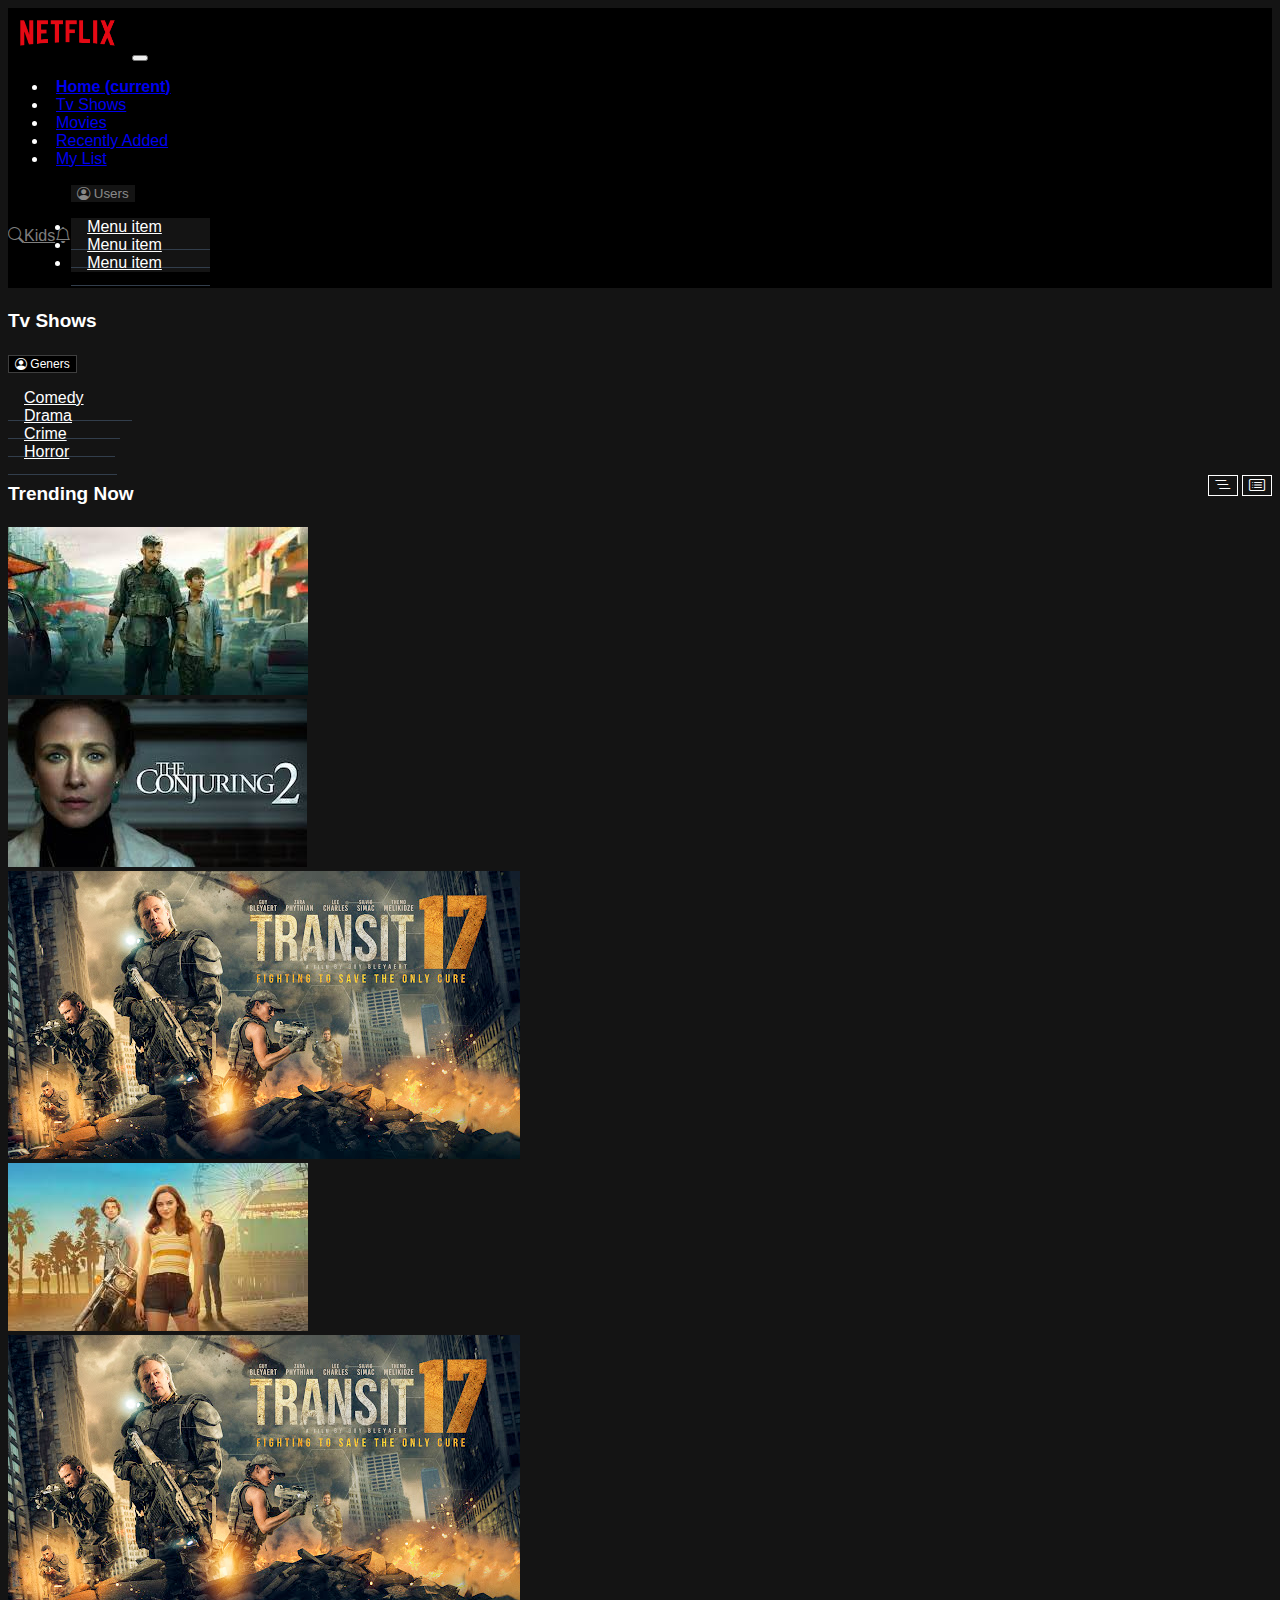
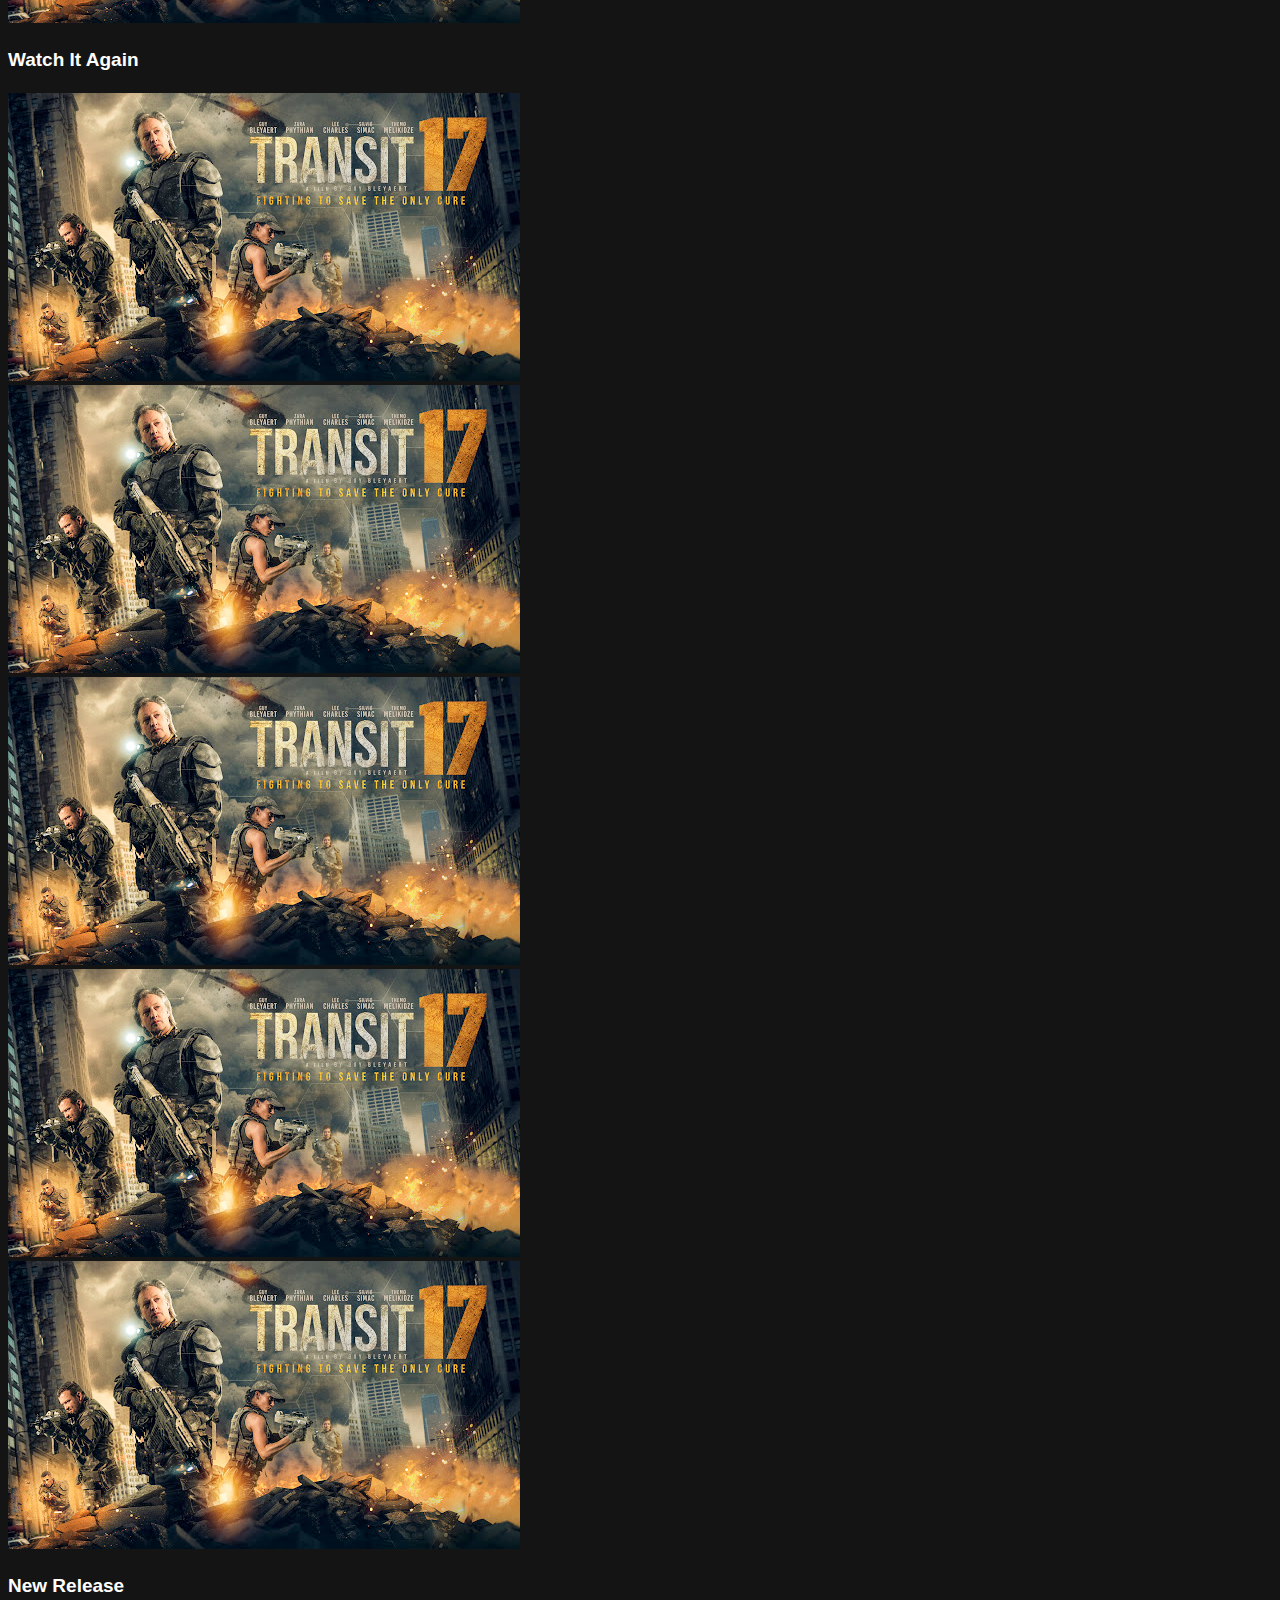
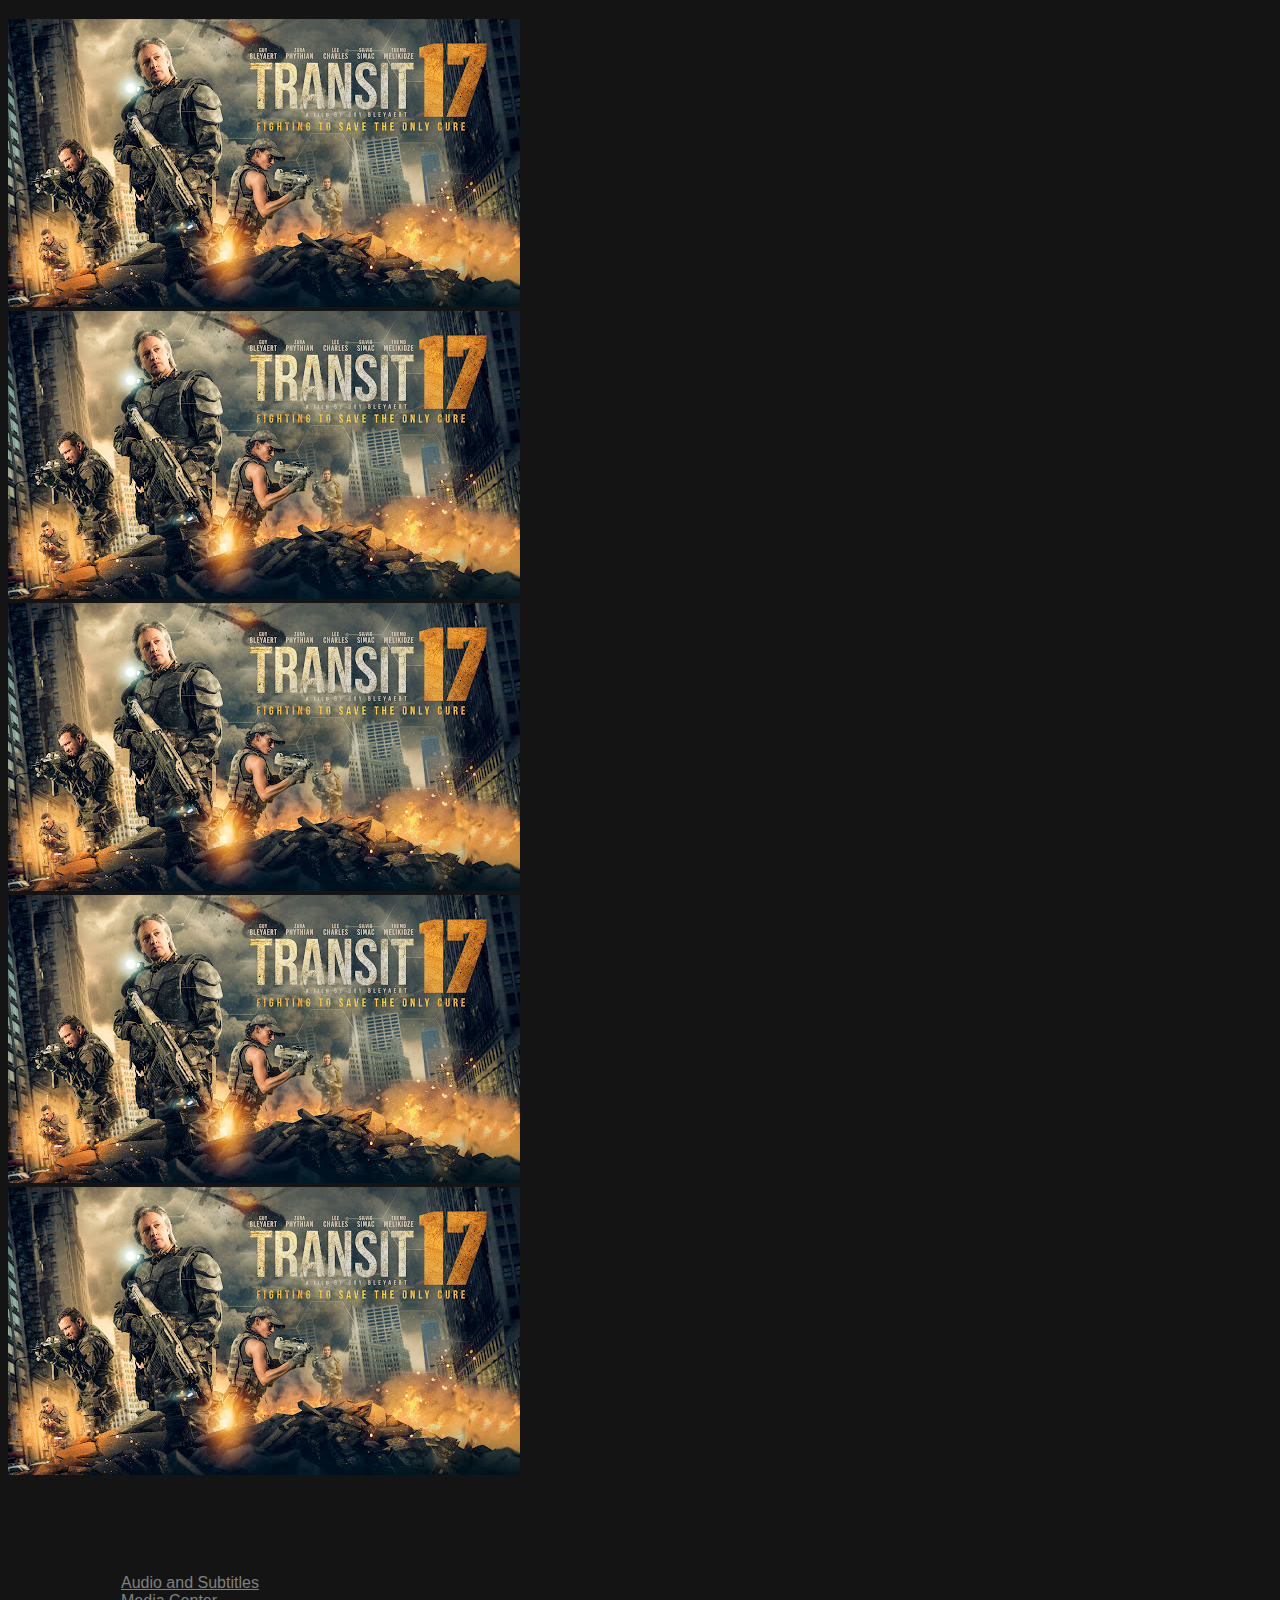
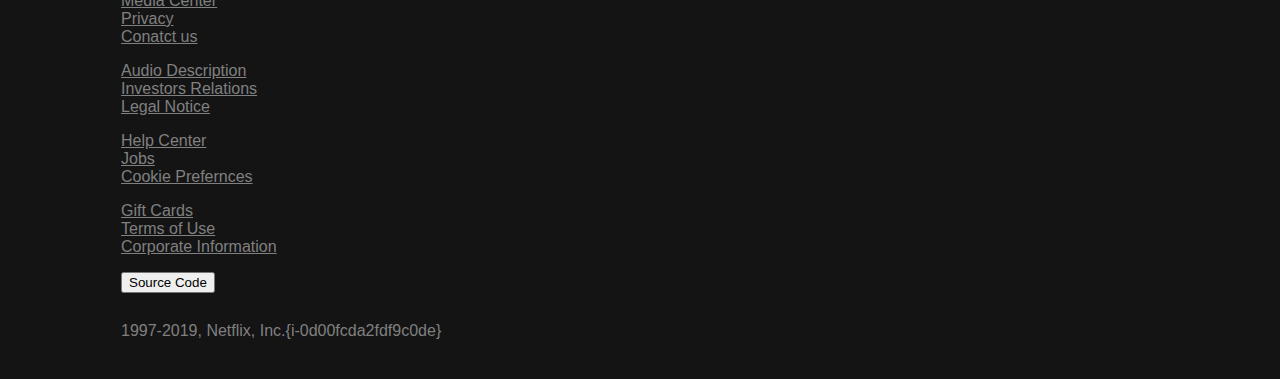
<file: index.html>
<!DOCTYPE html>
<html lang="en">
  <head>
    <meta charset="UTF-8" />
    <meta http-equiv="X-UA-Compatible" content="IE=edge" />
    <meta name="viewport" content="width=device-width, initial-scale=1.0">
    <!--Bootstrap CSS-->
    <link
      rel="stylesheet"
      href="https://cdn.jsdelivr.net/npm/bootstrap@4.6.0/dist/css/bootstrap.min.css"
      integrity="sha384-B0vP5xmATw1+K9KRQjQERJvTumQW0nPEzvF6L/Z6nronJ3oUOFUFpCjEUQouq2+l"
      crossorigin="anonymous"
    />
    <link
      rel="stylesheet"
      href="https://use.fontawesome.com/releases/v5.7.0/css/all.css"
      integrity="sha384-lZN37f5QGtY3VHgisS14W3ExzMWZxybE1SJSEsQp9S+oqd12jhcu+A56Ebc1zFSJ"
      crossorigin="anonymous"
    />
    <link
      rel="stylesheet"
      href="https://cdn.jsdelivr.net/npm/bootstrap-icons@1.5.0/font/bootstrap-icons.css"
    />
    <title>Netflix-Clone</title>
    <link rel="stylesheet" href="style.css" />
    <script
      src="https://cdn.jsdelivr.net/npm/bootstrap@5.0.2/dist/js/bootstrap.bundle.min.js"
      integrity="sha384-MrcW6ZMFYlzcLA8Nl+NtUVF0sA7MsXsP1UyJoMp4YLEuNSfAP+JcXn/tWtIaxVXM"
      crossorigin="anonymous"
    ></script>
  </head>
  <body>
    <!--Navigation Bar Start-->

    <nav class="navbar navbar-expand-lg navbar-dark netflix-nav-dark px-lg-5">
      <!--logo-->
      <a class="navbar-brand" href="#"
        ><img src="images/Netflix_Logo_RGB.png" height="50"
      /></a>
      <button
        class="navbar-toggler"
        type="button"
        data-toggle="collapse"
        data-target="#navbarSupportedContent"
        aria-controls="navbarSupportedContent"
        aria-expanded="false"
        aria-label="Toggle navigation"
      >
        <span class="navbar-toggler-icon"></span>
      </button>
      <!-- menu-->
      <div class="collapse navbar-collapse" id="navbarSupportedContent">
        <ul class="navbar-nav mr-auto">
          <li class="nav-item active">
            <a class="nav-link" href="#"
              >Home <span class="sr-only">(current)</span></a
            >
          </li>
          <li class="nav-item">
            <a class="nav-link" href="#">Tv Shows</a>
          </li>
          <li class="nav-item">
            <a class="nav-link" href="#">Movies</a>
          </li>
          <li class="nav-item">
            <a class="nav-link" href="#">Recently Added</a>
          </li>
          <li class="nav-item">
            <a class="nav-link" href="#">My List</a>
          </li>
        </ul>
        <div class="right-side-menu">
          <a class="nav-link" href="#"> <i class="bi bi-search"></i></a>
          <a class="nav-link" href="#">Kids</a>
          <a class="nav-link" href="#"><i class="bi bi-bell"></i></a>
          <div class="btn-group">
            <button
              class="user-class btn btn-secondary dropdown-toggle"
              type="button"
              id="dropdownMenuButton"
              data-bs-toggle="dropdown"
              aria-expanded="false"
            >
              <i class="bi bi-person-circle mr-1"></i> Users
            </button>
            <ul class="dropdown-menu" aria-labelledby="dropdownMenuButton">
              <li><a class="dropdown-item" href="#">Menu item</a></li>
              <li><a class="dropdown-item" href="#">Menu item</a></li>
              <li><a class="dropdown-item" href="#">Menu item</a></li>
            </ul>
          </div>
        </div>
      </div>
    </nav>

    <!--Navigation Bar End-->

    <!--Tv shows-->
    <div class="tvshows container-fluid mt-4 pl-lg-5">
      <div class="row">
        <div class="col-sm-6 col-md-8">
          <div class="btn-group">
            <h3 class="section-title-netfix">Tv Shows</h3>
            <button
              class="user-class btn btn-secondary dropdown-toggle"
              type="button"
              id="dropdownMenuButton"
              data-bs-toggle="dropdown"
              aria-expanded="false"
            >
              <i class="bi bi-person-circle mr-3"></i> Geners
            </button>
            <ul class="dropdown-menu" aria-labelledby="dropdownMenuButton">
              <li><a class="dropdown-item" href="#">Comedy</a></li>
              <li><a class="dropdown-item" href="#">Drama</a></li>
              <li><a class="dropdown-item" href="#">Crime</a></li>
              <li><a class="dropdown-item" href="#">Horror</a></li>
            </ul>
          </div>
        </div>
        <div class="col-6 col-md-4">
          <div class="icons-right">
            <i class="bi bi-list-nested ml-20"></i>
            <i class="bi bi-card-list"></i>
          </div>
        </div>
      </div>
    </div>
    <!--Tv Shows End Here-->

    <!--Trending Section Start-->
    <div class="container-fluid mt-4 pl-lg-5">
      <h3 class="section-title-netfix">Trending Now</h3>
      <div
        class="
          row
          mx-n1
          row-cols-1 row-cols-sm-2 row-cols-md-4 row-cols-lg-5
          mb-4
        "
      >
        <div class="col px-1 ">
          <a href="#"> <img
            src="images/Movie-1.jfif"
            alt="movie image 1"
            class="w-100 img-fluid mb-2 mb-lg-0 rounded"
          />
          <img
          class="prime-badge"
          src="images/Netflix_Symbol_RGB.png"
          height="50"
        />
        </a>
         <!--<div class="hover-image">
            <h6>Movie Title</h6>
            <p>Lorem ipsum dolor sit amet consectetur, adipisicing elit. Recusandae, alias.</p>
          </div>-->
        </div>
        <div class="col px-1">
          <img
            src="images/Movie-3.jfif"
            alt="movie image 2"
            class="w-100 img-fluid mb-2 mb-lg-0 rounded"
          /><img
            class="prime-badge"
            src="images/Netflix_Symbol_RGB.png"
            height="50"
          />
        </div>
        <div class="col px-1">
          <img
            src="images/unnamed.jpg"
            alt="movie image 3"
            class="w-100 img-fluid mb-2 mb-lg-0 rounded"
          /><img
            class="prime-badge"
            src="images/Netflix_Symbol_RGB.png"
            height="50"
          />
        </div>
        <div class="col px-1">
          <img
            src="images/Movie-2.jfif"
            alt="movie image 4"
            class="w-100 img-fluid mb-2 mb-lg-0 rounded"
          /><img
            class="prime-badge"
            src="images/Netflix_Symbol_RGB.png"
            height="50"
          />
        </div>
        <div class="col px-1 d-md-none d-lg-block">
          <img
            src="images/unnamed.jpg"
            alt="movie image 4"
            class="w-100 img-fluid mb-2 mb-lg-0 rounded"
          /><img
            class="prime-badge"
            src="images/Netflix_Symbol_RGB.png"
            height="50"
          />
        </div>
      </div>
      <!--Trending section End-->
      <!--Watch It Again-->
      <h3 class="section-title-netfix">Watch It Again</h3>
      <div
        class="
          row
          mx-n1
          row-cols-1 row-cols-sm-2 row-cols-md-4 row-cols-lg-5
          mb-4
        "
      >
        <div class="col px-1">
          <img
            src="images/unnamed.jpg"
            alt="movie image 1"
            class="w-100 img-fluid mb-2 mb-lg-0 rounded"
          /><img
            class="prime-badge"
            src="images/Netflix_Symbol_RGB.png"
            height="50"
          />
        </div>
        <div class="col px-1">
          <img
            src="images/unnamed.jpg"
            alt="movie image 2"
            class="w-100 img-fluid mb-2 mb-lg-0 rounded"
          /><img
            class="prime-badge"
            src="images/Netflix_Symbol_RGB.png"
            height="50"
          />
        </div>
        <div class="col px-1">
          <img
            src="images/unnamed.jpg"
            alt="movie image 3"
            class="w-100 img-fluid mb-2 mb-lg-0 rounded"
          /><img
            class="prime-badge"
            src="images/Netflix_Symbol_RGB.png"
            height="50"
          />
        </div>
        <div class="col px-1">
          <img
            src="images/unnamed.jpg"
            alt="movie image 4"
            class="w-100 img-fluid mb-2 mb-lg-0 rounded"
          /><img
            class="prime-badge"
            src="images/Netflix_Symbol_RGB.png"
            height="50"
          />
        </div>
        <div class="col px-1 d-md-none d-lg-block">
          <img
            src="images/unnamed.jpg"
            alt="movie image 4"
            class="w-100 img-fluid mb-2 mb-lg-0 rounded"
          /><img
            class="prime-badge"
            src="images/Netflix_Symbol_RGB.png"
            height="50"
          />
        </div>
      </div>
      <!--Watch It again End-->
      <!--Section Start-->
      <h3 class="section-title-netfix">New Release</h3>
      <div
        class="
          row
          mx-n1
          row-cols-1 row-cols-sm-2 row-cols-md-4 row-cols-lg-5
          mb-4
        "
      >
        <div class="col px-1">
          <img
            src="images/unnamed.jpg"
            alt="movie image 1"
            class="w-100 img-fluid mb-2 mb-lg-0 rounded"
          /><img
            class="prime-badge"
            src="images/Netflix_Symbol_RGB.png"
            height="50"
          />
        </div>
        <div class="col px-1">
          <img
            src="images/unnamed.jpg"
            alt="movie image 2"
            class="w-100 img-fluid mb-2 mb-lg-0 rounded"
          /><img
            class="prime-badge"
            src="images/Netflix_Symbol_RGB.png"
            height="50"
          />
        </div>
        <div class="col px-1">
          <img
            src="images/unnamed.jpg"
            alt="movie image 3"
            class="w-100 img-fluid mb-2 mb-lg-0 rounded"
          /><img
            class="prime-badge"
            src="images/Netflix_Symbol_RGB.png"
            height="50"
          />
        </div>
        <div class="col px-1">
          <img
            src="images/unnamed.jpg"
            alt="movie image 4"
            class="w-100 img-fluid mb-2 mb-lg-0 rounded"
          /><img
            class="prime-badge"
            src="images/Netflix_Symbol_RGB.png"
            height="50"
          />
        </div>
        <div class="col px-1 d-md-none d-lg-block">
          <img
            src="images/unnamed.jpg"
            alt="movie image 4"
            class="w-100 img-fluid mb-2 mb-lg-0 rounded"
          /><img
            class="prime-badge"
            src="images/Netflix_Symbol_RGB.png"
            height="50"
          />
        </div>
      </div>
    </div>

    <!--section End-->
    <!--footer Section Start-->

    <footer>
      <div class="container-fluid mt-4">
        <!--Logo-->
        <div class="row">
          <div class="col-9">
            <div class="logos">
              <i class="fab fa-facebook-square"></i>
              <i class="fab fa-instagram-square"></i>
              <i class="fab fa-twitter-square"></i>
              <i class="fab fa-youtube"></i>
            </div>
          </div>
        </div>
        <!--1st column-->
        <div class="row">
          <div class="col">
            <div class="sub-links">
              <ul>
                <li><a href="#">Audio and Subtitles</a></li>
                <li><a href="#">Media Center</a></li>
                <li><a href="#">Privacy</a></li>
                <li><a href="#">Conatct us</a></li>
              </ul>
            </div>
          </div>
           <!--2nd column-->
          <div class="col">
            <div class="sub-links">
              <ul>
                <li><a href="#">Audio Description</a></li>
                <li><a href="#">Investors Relations</a></li>
                <li><a href="#">Legal Notice</a></li>
              </ul>
            </div>
          </div>
           <!--3rd column-->
          <div class="col">
            <div class="sub-links">
              <ul>
                <li><a href="#">Help Center</a></li>
                <li><a href="#">Jobs</a></li>
                <li><a href="#">Cookie Prefernces</a></li>
              </ul>
            </div>
          </div>
           <!--4th column-->
          <div class="col">
            <div class="sub-links">
              <ul>
                <li><a href="#">Gift Cards</a></li>
                <li><a href="#">Terms of Use</a></li>
                <li><a href="#">Corporate Information</a></li>
              </ul>
            </div>
          </div>
        </div>
        <div class="row">
          <div class="col-9 copyright">
            <button type="button" class="btn btn-outline-secondary">Source Code</button>
            <br>
            <p><i class="far fa-copyright"></i>1997-2019, Netflix, Inc.{i-0d00fcda2fdf9c0de}</p>
          </div>
        </div>
      </div>
    </footer>

    <!--Footer Section End-->
    <!--Script Start-->
    <script
      src="https://code.jquery.com/jquery-3.5.1.slim.min.js"
      integrity="sha384-DfXdz2htPH0lsSSs5nCTpuj/zy4C+OGpamoFVy38MVBnE+IbbVYUew+OrCXaRkfj"
      crossorigin="anonymous"
    ></script>
    <script
      src="https://cdn.jsdelivr.net/npm/bootstrap@4.6.0/dist/js/bootstrap.bundle.min.js"
      integrity="sha384-Piv4xVNRyMGpqkS2by6br4gNJ7DXjqk09RmUpJ8jgGtD7zP9yug3goQfGII0yAns"
      crossorigin="anonymous"
    ></script>

    <script src="./"></script>
    <!--Script End-->
  </body>
</html>
</file>
<file: style.css>
body, html {
    font-family: 'Helvetica Neue',Helvetica,Arial,sans-serif;
    background-color: #141414;
    color: #fff;
    font-size: 16px;
    direction: ltr;
    -webkit-font-smoothing: antialiased;
    -moz-osx-font-smoothing: grayscale;
}
.netflix-nav-dark {
  position: sticky;
  width: 100%;
  top: 0;
  overflow: hidden;
  background: black;
  z-index: 1;
  opacity: 1.5;
}
.navbar-dark .nav-item .nav-link {
  padding: 0;
  margin: 8px;
}
.navbar-dark .nav-item .nav-link:hover,
.navbar-dark .nav-item .nav-link:focus {
  color: rgba(255, 255, 255, 0.95);
}
.navbar-dark .active .nav-link {
  font-weight: 700;
}

.dropdown-menu {
  background-color:#141414;
  padding: 0;
}

.dropdown-item {
  color: #fff;
  padding: 14px 48px 14px 16px;
  border-bottom: 1px solid rgb(50 62 76);
}

.dropdown-item:focus,
.dropdown-item:hover {
  color: white;
  background-color: transparent;
}
.user-class ,.sub-links{
    background:#141414;
    border: none;
    color: rgba(255,255,255,.5);
}
.user-class:hover,.user-class:focus{
    color: rgba(255, 255, 255, 0.95);
    border:none;
}
.icons-right{
    float: right;
}
.right-side-menu {
    display: flex;
    align-items: center;
}
.right-side-menu .nav-link {
    color:rgba(255,255,255,.5);

}
.tvShows {
    padding: 15px 64px;
}
.tvShows h2 {
    font-size: 25px;
    font-weight: 700;
}
.tvshows button{
    border: 1px solid #3F3F3F;
    font-size: 12px;
    color: #FFF;
    background: #000000;
}
.tvshows h3{margin-right: 10px;}
h3.section-title-netfix {
    font-size: 19px;
    line-height: 28px;
    vertical-align: bottom;
    text-transform: capitalize;
    
}
.tvshows .dropdown-menu.show{
  background: rgba(0,0,0,0.9);
}

.tvshows .icons-right i {
  border: 1px solid;
  padding: 1px 6px;
}

/*Emmanuel Css*/
.section-title {
    display: inline-block;
    font-weight: 700;
    font-size: 19px;
    line-height: 24px;
  }
  
  .prime-badge {
    position: absolute;
    top: 0;
    left: 0.25rem;
  }
  
  
  footer{
      padding: 46px 113px 15px;
  }
  .sub-links {
    margin-top: 12px;
    position: relative;
    left: -40px;
}
.sub-links ul {list-style: none;}
.sub-links ul li a{
  color: #808080;
}
 
  /*Footer Settings*/
  .logos i.fab{
    color:#808080;
    margin-right: 9px;
    font-size: 1.813rem;
  }
  .copyright{
    color:#808080;
  }

  .copyright p{padding-top: 13px;}


  .hover-image {
    position: absolute;
    z-index: 2;
    top: 0px;
    display: none;
    background: rgba(0,0,0,0.5);
    padding: 7px;
    text-align: center;
}
.col.px-1.imageHoverClass {
  position: relative;
  width: 200px;
  height: 120px;
  margin: 0 auto;
  z-index: 1;
}
.col.px-1.imageHoverClass:hover .hover-image{
  display: block;
}
</file>
